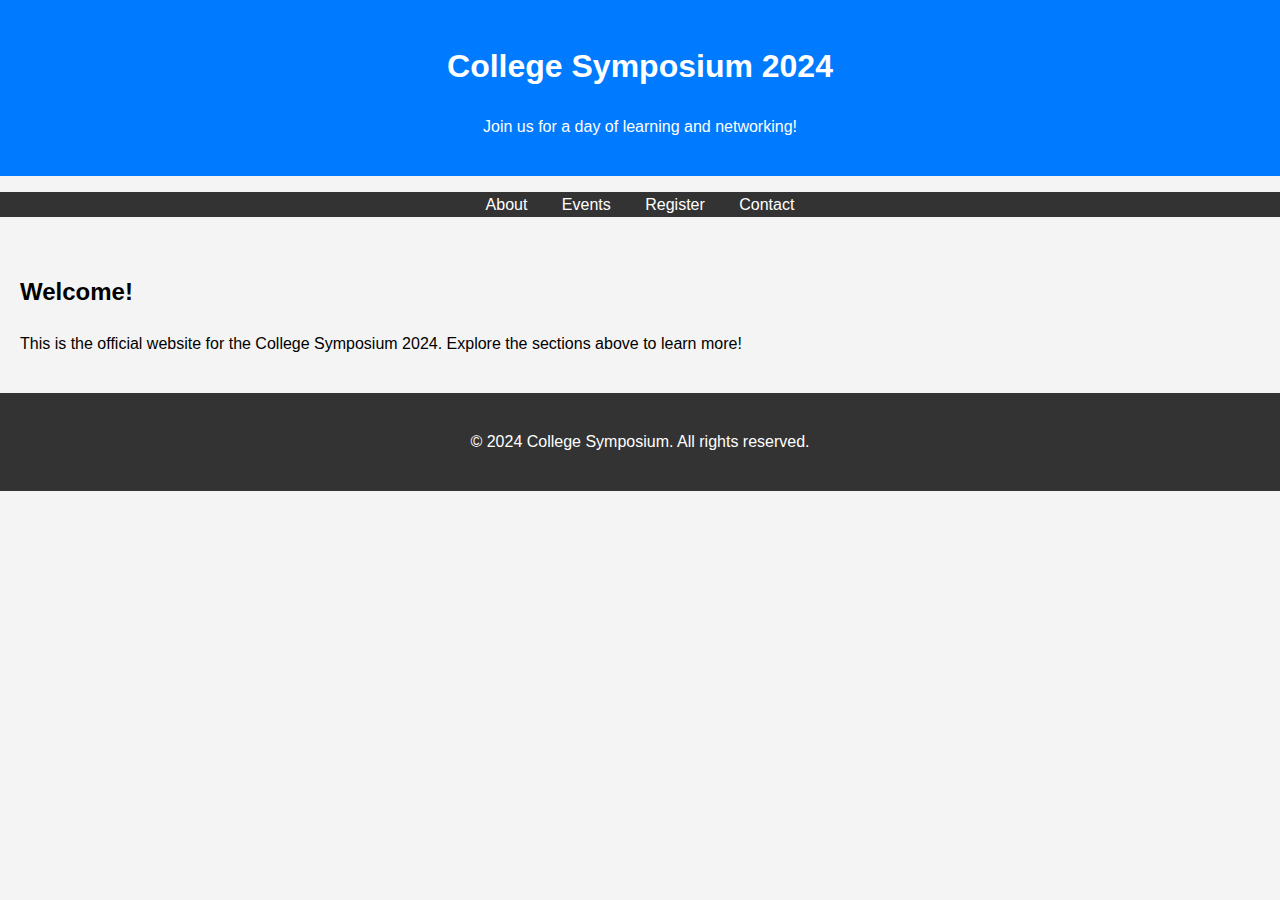
<file: index.html>
<!DOCTYPE html>
<html lang="en">
<head>
    <meta charset="UTF-8">
    <meta name="viewport" content="width=device-width, initial-scale=1.0">
    <title>College Symposium 2024</title>
    <link rel="stylesheet" href="styles.css">
</head>
<body>
    <header>
        <h1>College Symposium 2024</h1>
        <p>Join us for a day of learning and networking!</p>
    </header>
    <nav>
        <ul>
            <li><a href="about.html">About</a></li>
            <li><a href="events.html">Events</a></li>
            <li><a href="register.html">Register</a></li>
            <li><a href="contact.html">Contact</a></li>
        </ul>
    </nav>
    <main>
        <h2>Welcome!</h2>
        <p>This is the official website for the College Symposium 2024. Explore the sections above to learn more!</p>
    </main>
    <footer>
        <p>&copy; 2024 College Symposium. All rights reserved.</p>
    </footer>
</body>
</html>
</file>
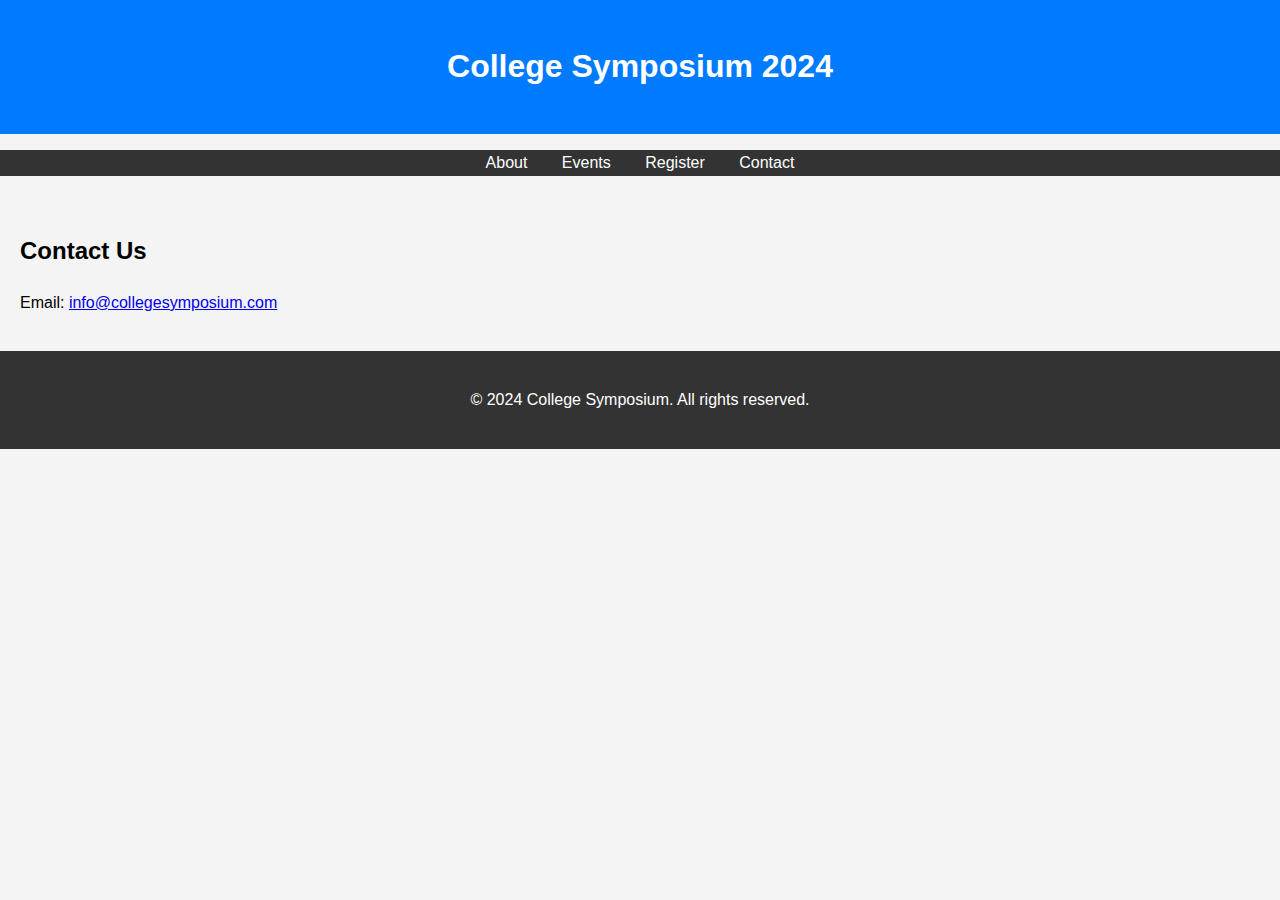
<file: contact.html>
<!DOCTYPE html>
<html lang="en">
<head>
    <meta charset="UTF-8">
    <meta name="viewport" content="width=device-width, initial-scale=1.0">
    <title>Contact | College Symposium 2024</title>
    <link rel="stylesheet" href="styles.css">
</head>
<body>
    <header>
        <h1>College Symposium 2024</h1>
    </header>
    <nav>
        <ul>
            <li><a href="about.html">About</a></li>
            <li><a href="events.html">Events</a></li>
            <li><a href="register.html">Register</a></li>
            <li><a href="contact.html">Contact</a></li>
        </ul>
    </nav>
    <main>
        <h2>Contact Us</h2>
        <p>Email: <a href="mailto:info@collegesymposium.com">info@collegesymposium.com</a></p>
    </main>
    <footer>
        <p>&copy; 2024 College Symposium. All rights reserved.</p>
    </footer>
</body>
</html>
</file>
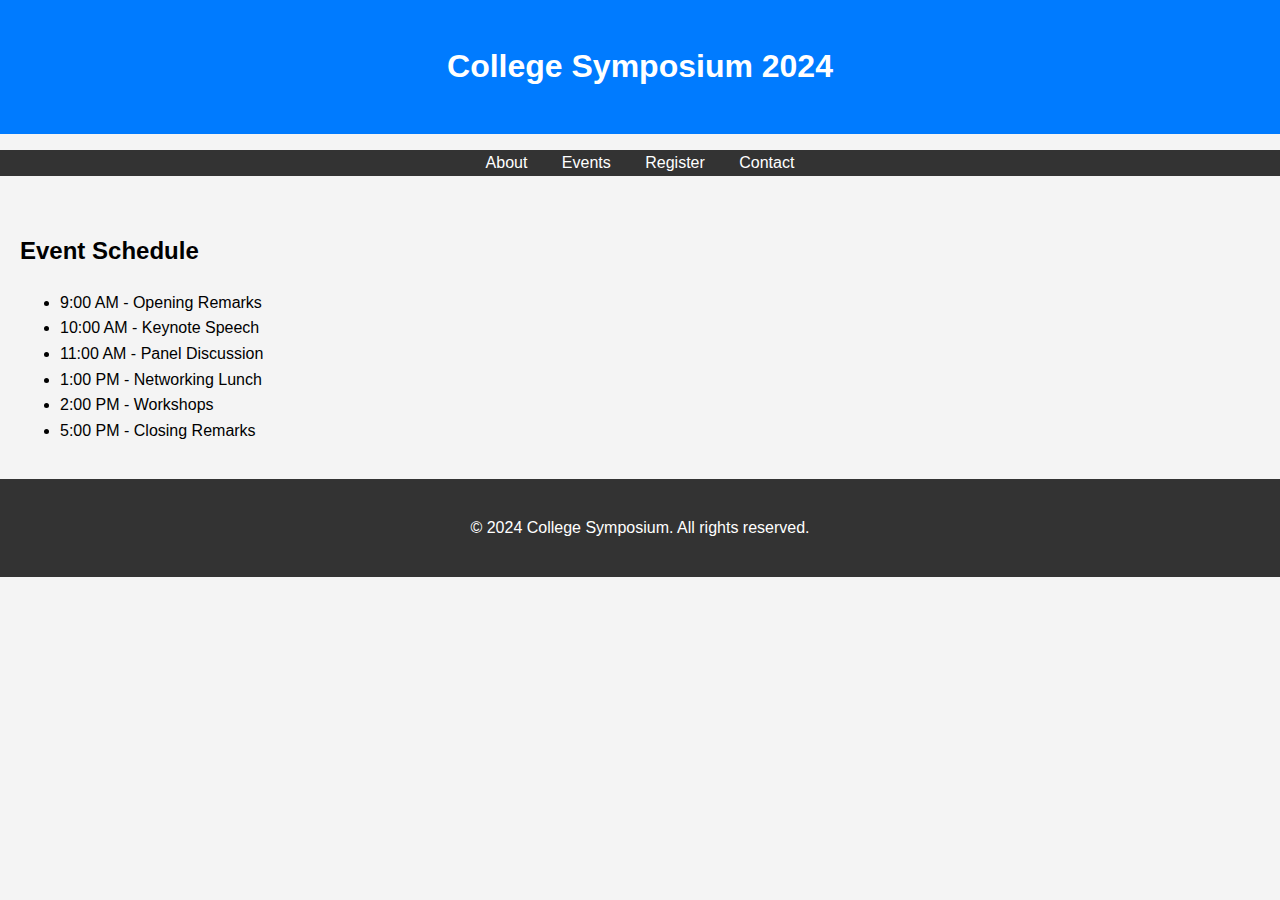
<file: events.html>
<!DOCTYPE html>
<html lang="en">
<head>
    <meta charset="UTF-8">
    <meta name="viewport" content="width=device-width, initial-scale=1.0">
    <title>Events | College Symposium 2024</title>
    <link rel="stylesheet" href="styles.css">
</head>
<body>
    <header>
        <h1>College Symposium 2024</h1>
    </header>
    <nav>
        <ul>
            <li><a href="about.html">About</a></li>
            <li><a href="events.html">Events</a></li>
            <li><a href="register.html">Register</a></li>
            <li><a href="contact.html">Contact</a></li>
        </ul>
    </nav>
    <main>
        <h2>Event Schedule</h2>
        <ul>
            <li>9:00 AM - Opening Remarks</li>
            <li>10:00 AM - Keynote Speech</li>
            <li>11:00 AM - Panel Discussion</li>
            <li>1:00 PM - Networking Lunch</li>
            <li>2:00 PM - Workshops</li>
            <li>5:00 PM - Closing Remarks</li>
        </ul>
    </main>
    <footer>
        <p>&copy; 2024 College Symposium. All rights reserved.</p>
    </footer>
</body>
</html>
</file>
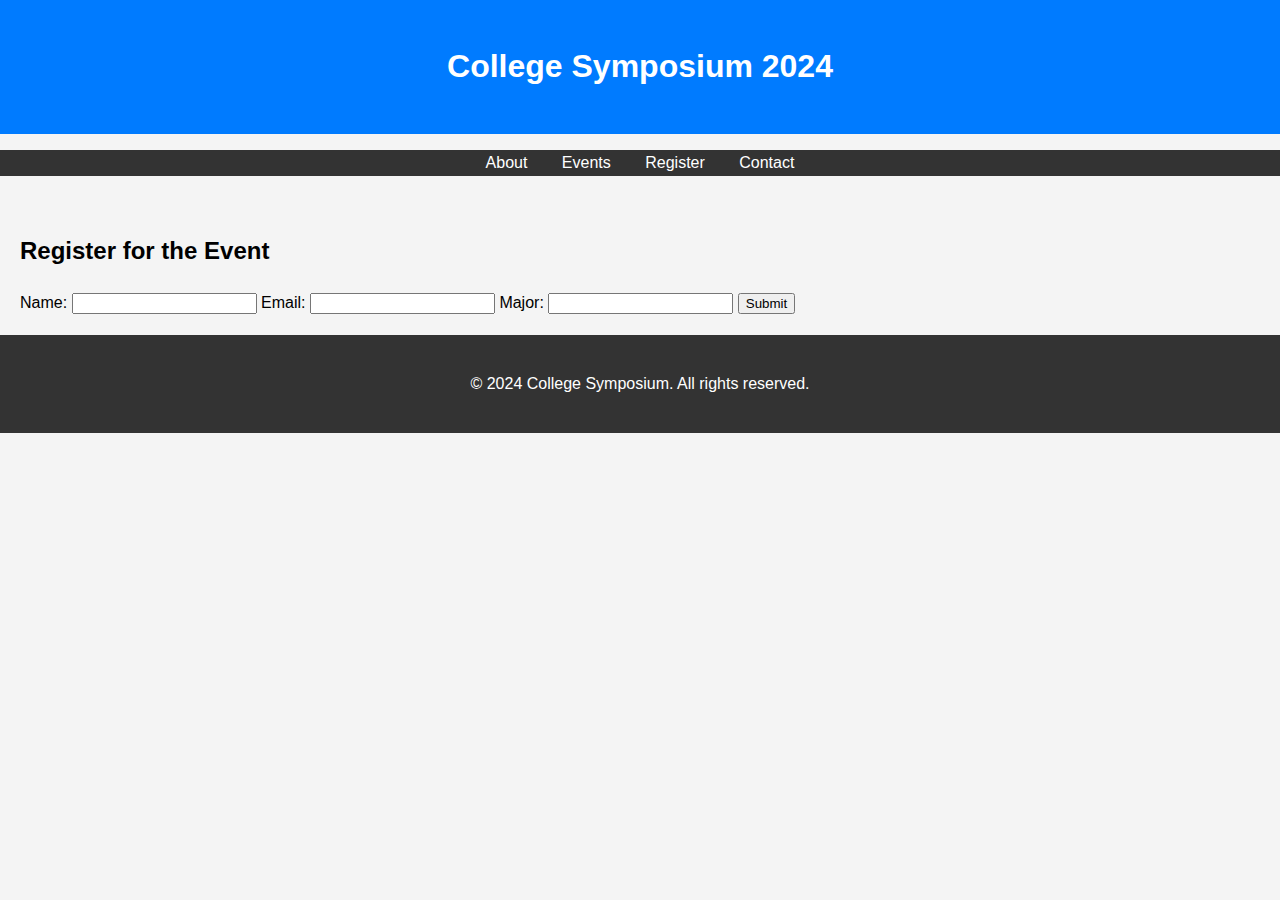
<file: register.html>
<!DOCTYPE html>
<html lang="en">
<head>
    <meta charset="UTF-8">
    <meta name="viewport" content="width=device-width, initial-scale=1.0">
    <title>Register | College Symposium 2024</title>
    <link rel="stylesheet" href="styles.css">
</head>
<body>
    <header>
        <h1>College Symposium 2024</h1>
    </header>
    <nav>
        <ul>
            <li><a href="about.html">About</a></li>
            <li><a href="events.html">Events</a></li>
            <li><a href="register.html">Register</a></li>
            <li><a href="contact.html">Contact</a></li>
        </ul>
    </nav>
    <main>
        <h2>Register for the Event</h2>
        <form action="https://formspree.io/f/YOUR_FORM_ID" method="POST">
            <label for="name">Name:</label>
            <input type="text" id="name" name="name" required>

            <label for="email">Email:</label>
            <input type="email" id="email" name="email" required>

            <label for="major">Major:</label>
            <input type="text" id="major" name="major">

            <button type="submit">Submit</button>
        </form>
    </main>
    <footer>
        <p>&copy; 2024 College Symposium. All rights reserved.</p>
    </footer>
</body>
</html>
</file>
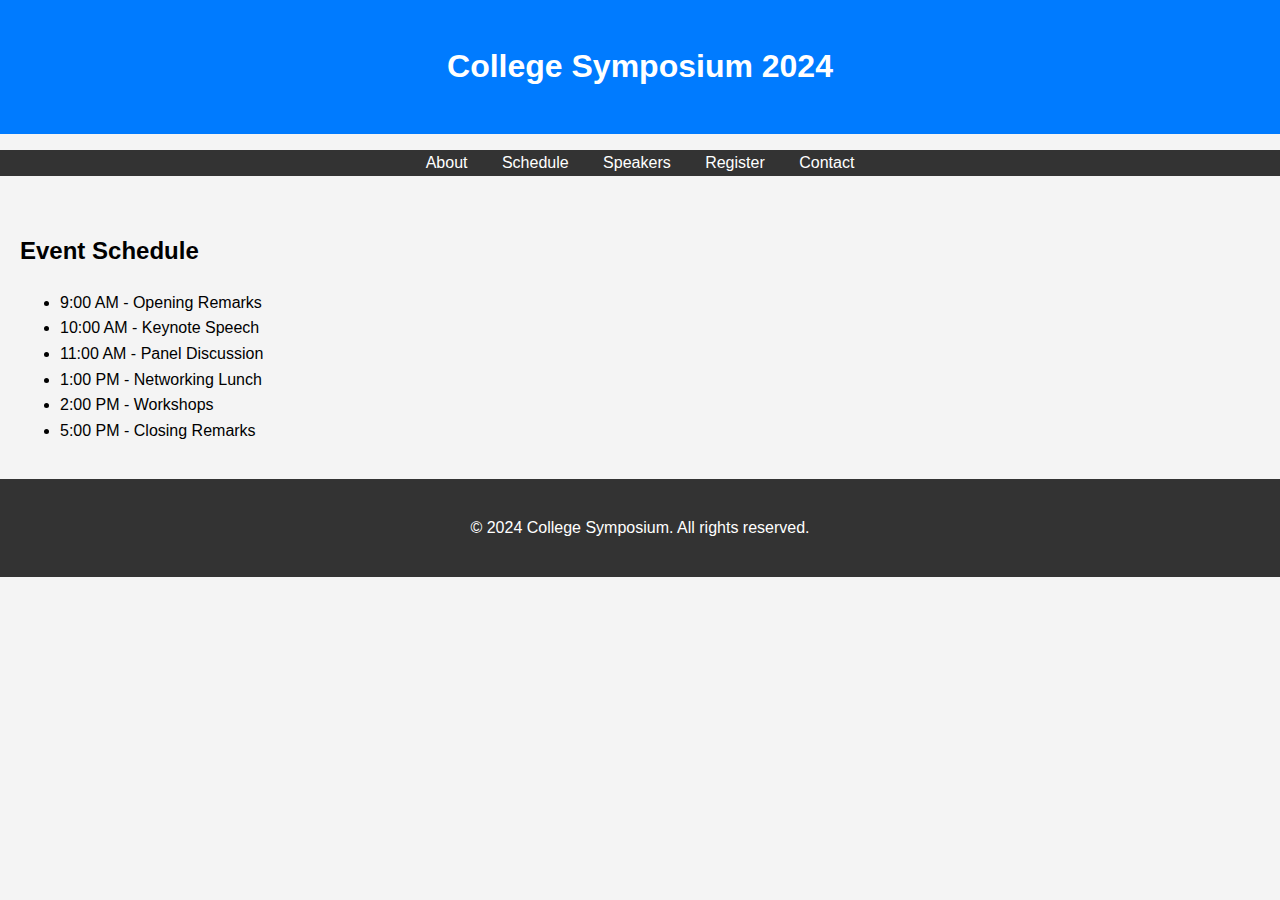
<file: schedule.html>
<!DOCTYPE html>
<html lang="en">
<head>
    <meta charset="UTF-8">
    <meta name="viewport" content="width=device-width, initial-scale=1.0">
    <title>Schedule | College Symposium 2024</title>
    <link rel="stylesheet" href="styles.css">
</head>
<body>
    <header>
        <h1>College Symposium 2024</h1>
    </header>
    <nav>
        <ul>
            <li><a href="about.html">About</a></li>
            <li><a href="schedule.html">Schedule</a></li>
            <li><a href="speakers.html">Speakers</a></li>
            <li><a href="register.html">Register</a></li>
            <li><a href="contact.html">Contact</a></li>
        </ul>
    </nav>
    <main>
        <h2>Event Schedule</h2>
        <ul>
            <li>9:00 AM - Opening Remarks</li>
            <li>10:00 AM - Keynote Speech</li>
            <li>11:00 AM - Panel Discussion</li>
            <li>1:00 PM - Networking Lunch</li>
            <li>2:00 PM - Workshops</li>
            <li>5:00 PM - Closing Remarks</li>
        </ul>
    </main>
    <footer>
        <p>&copy; 2024 College Symposium. All rights reserved.</p>
    </footer>
</body>
</html>
</file>
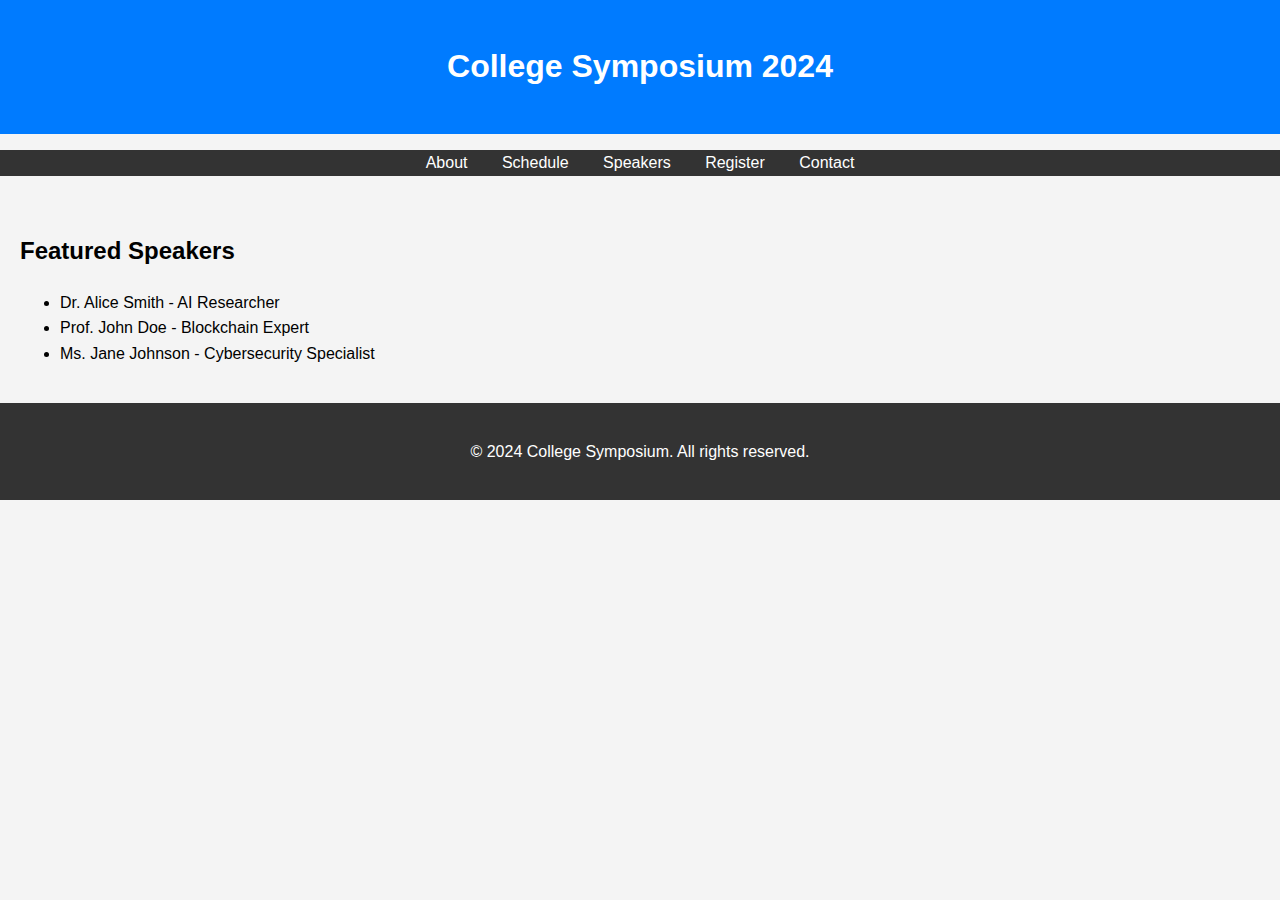
<file: speakers.html>
<!DOCTYPE html>
<html lang="en">
<head>
    <meta charset="UTF-8">
    <meta name="viewport" content="width=device-width, initial-scale=1.0">
    <title>Speakers | College Symposium 2024</title>
    <link rel="stylesheet" href="styles.css">
</head>
<body>
    <header>
        <h1>College Symposium 2024</h1>
    </header>
    <nav>
        <ul>
            <li><a href="about.html">About</a></li>
            <li><a href="schedule.html">Schedule</a></li>
            <li><a href="speakers.html">Speakers</a></li>
            <li><a href="register.html">Register</a></li>
            <li><a href="contact.html">Contact</a></li>
        </ul>
    </nav>
    <main>
        <h2>Featured Speakers</h2>
        <ul>
            <li>Dr. Alice Smith - AI Researcher</li>
            <li>Prof. John Doe - Blockchain Expert</li>
            <li>Ms. Jane Johnson - Cybersecurity Specialist</li>
        </ul>
    </main>
    <footer>
        <p>&copy; 2024 College Symposium. All rights reserved.</p>
    </footer>
</body>
</html>
</file>
<file: styles.css>
* {
    box-sizing: border-box;
}

body {
    font-family: Arial, sans-serif;
    line-height: 1.6;
    margin: 0;
    padding: 0;
    background-color: #f4f4f4;
}

header {
    background: #007BFF;
    color: white;
    padding: 20px 0;
    text-align: center;
}

nav {
    background: #333;
}

nav ul {
    list-style: none;
    padding: 0;
    text-align: center;
}

nav ul li {
    display: inline;
    margin: 0 15px;
}

nav a {
    color: white;
    text-decoration: none;
    transition: color 0.3s ease;
}

nav a:hover {
    color: #FFD700; /* Gold color on hover */
}

main {
    padding: 20px;
}

.about {
    background: #e9ecef;
    padding: 20px;
    border-radius: 8px;
    margin: 20px 0;
}

.images {
    margin-top: 40px;
}

.images h2 {
    color: #333;
}

.image-gallery {
    display: flex;
    justify-content: space-between;
    flex-wrap: wrap;
}

.image-container {
    flex: 1 1 calc(33% - 20px);
    margin: 10px;
    background: white;
    border-radius: 8px;
    overflow: hidden;
    box-shadow: 0 2px 5px rgba(0, 0, 0, 0.1);
}

.image-container img {
    width: 100%;
    height: auto;
}

.image-container p {
    padding: 10px;
    color: #555;
}

footer {
    text-align: center;
    padding: 20px 0;
    background: #333;
    color: white;
}
</file>
